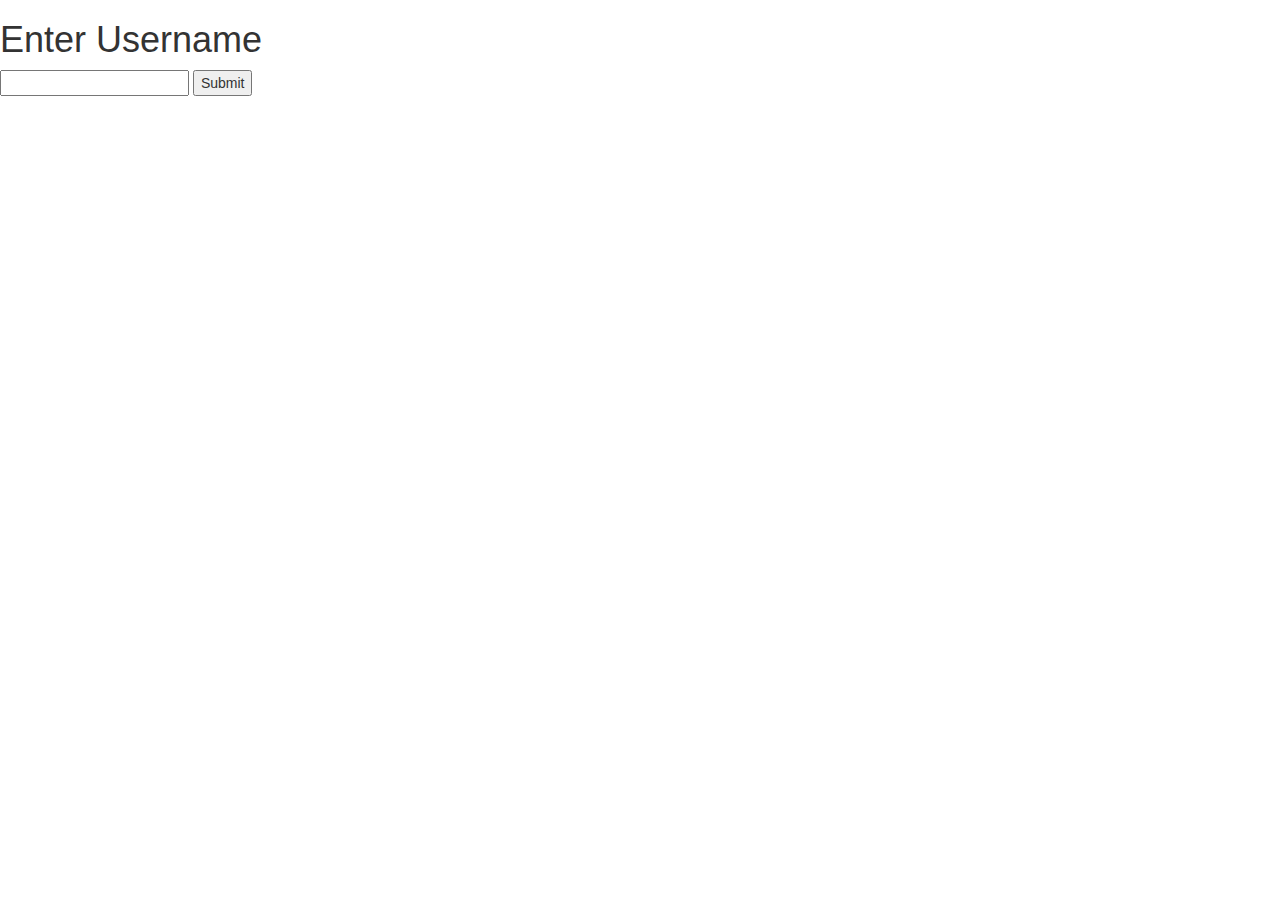
<file: out/production/resources/templates/enter.html>
<!DOCTYPE html>
<html xmlns:th="http://www.thymeleaf.org">
<head>
    <title>Enter</title>
    <meta charset="utf-8" />
    <meta username="viewport" content="width=device-width, initial-scale=1"/>
    <link rel="stylesheet" href="https://maxcdn.bootstrapcdn.com/bootstrap/3.3.7/css/bootstrap.min.css"/>
    <script src="https://ajax.googleapis.com/ajax/libs/jquery/3.2.0/jquery.min.js"></script>
    <script src="https://maxcdn.bootstrapcdn.com/bootstrap/3.3.7/js/bootstrap.min.js"></script>
</head>
<body>
<h1>Enter Username</h1>
<form th:action="@{/addUser}" th:object="${newUser}" method="post">
    <input type="text" th:field="*{username}" username="username"/>
    <span th:if="${errorMessage}" th:text="${errorMessage}"/>
    <button type="submit" value="Submit">Submit</button>
</form>
</body>
</html>
</file>
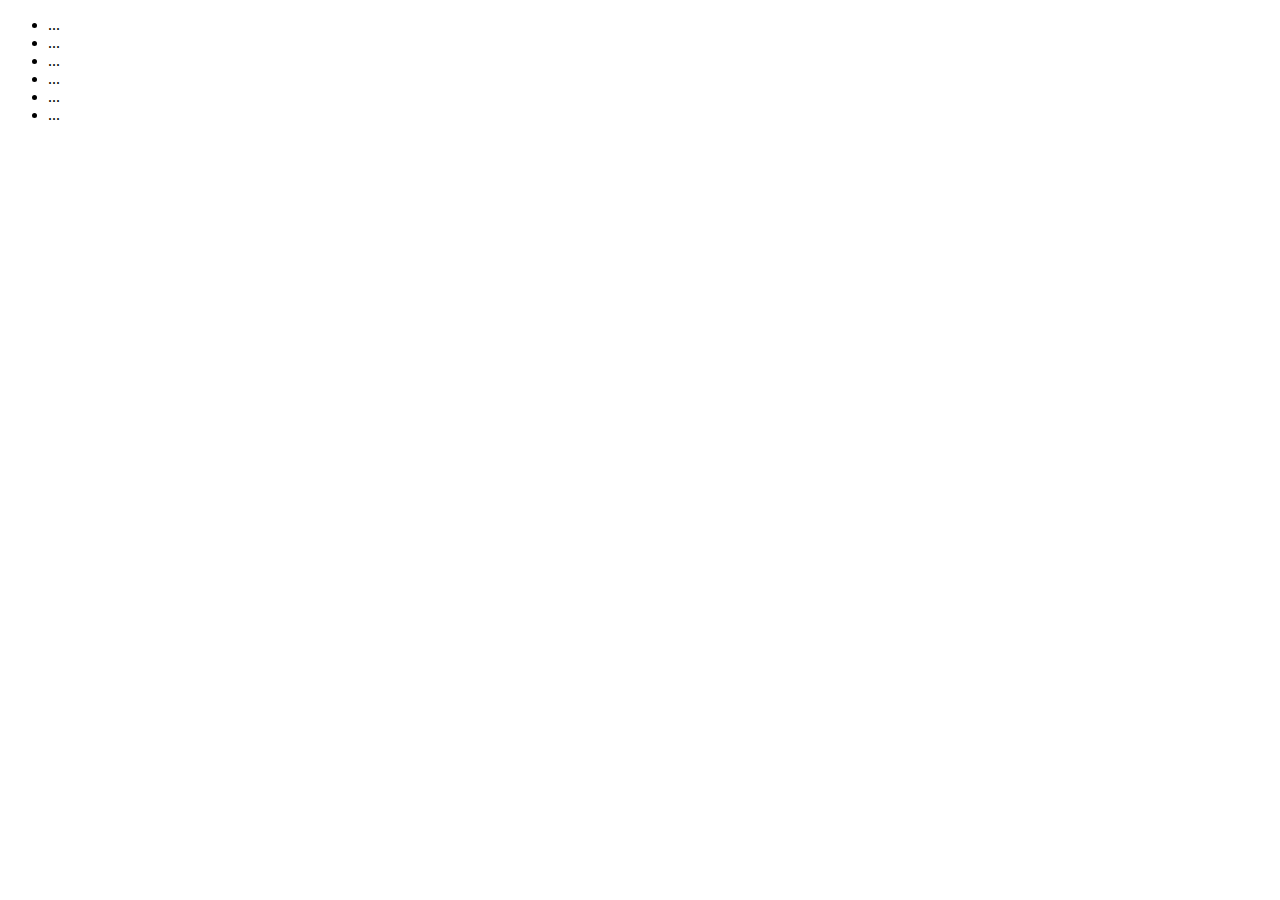
<file: out/production/resources/templates/logs.html>
<!DOCTYPE html>
<html xmlns:th="http://www.thymeleaf.org">
<head>
    <meta charset="UTF-8"/>
    <title>Title</title>
</head>
<body>
<th:block th:each="log : ${logList}">
    <tr>
        <ul>
            <li>
                <td th:text="${log.id}">...</td>
            </li>
            <li>
                <td th:text="${log.path}">...</td>
            </li>
            <li>
                <td th:text="${log.method}">...</td>
            </li>
            <li>
                <td th:text="${log.date}">...</td>
            </li>
            <li>
                <td th:text="${log.logLevel}">...</td>
            </li>
            <li>
                <td th:text="${log.requestData}">...</td>
            </li>
        </ul>
    </tr>
</th:block>

</body>
</html>
</file>
